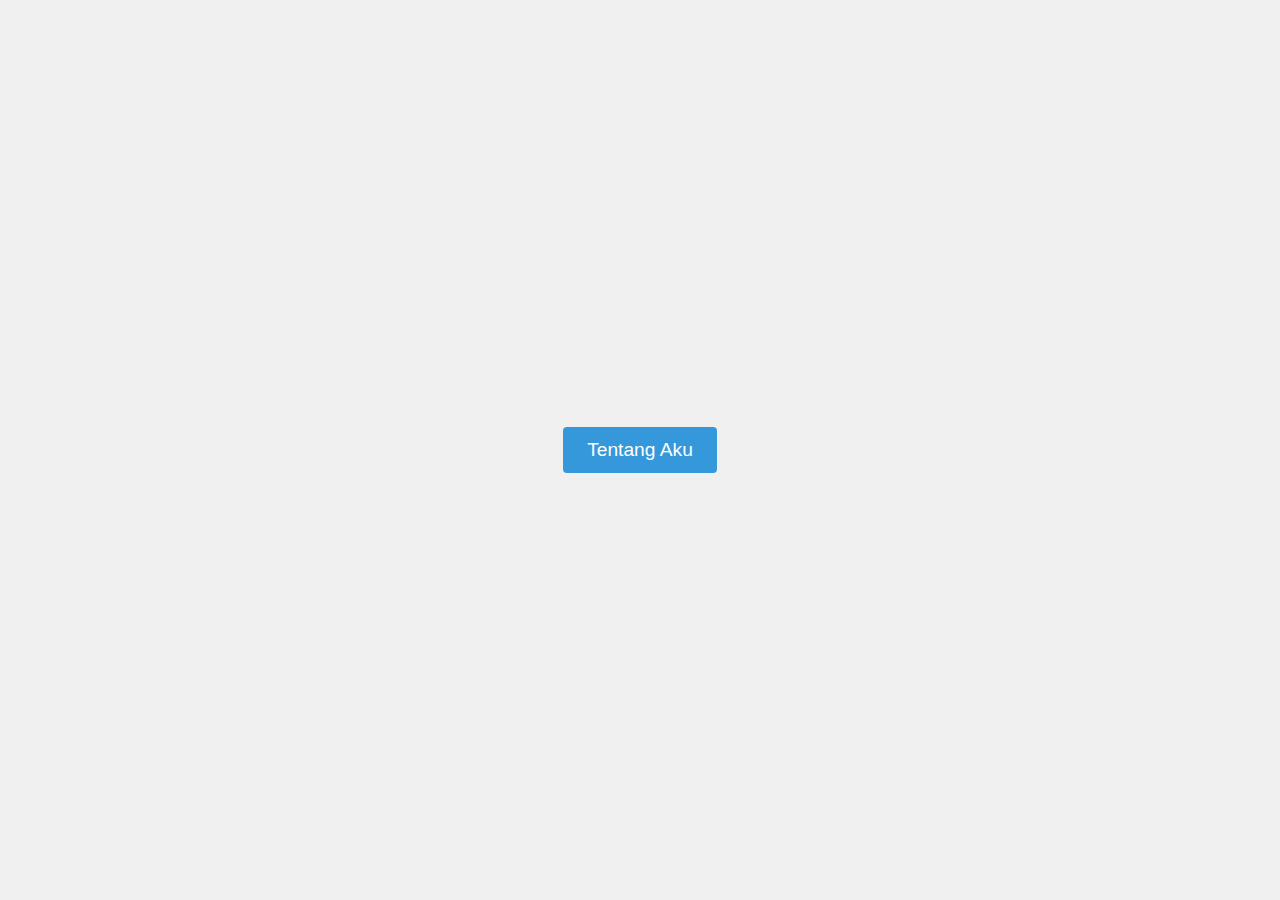
<file: index.html>
<!DOCTYPE html>
<html lang="en">
<head>
<meta charset="UTF-8">
<meta name="viewport" content="width=device-width, initial-scale=1.0">
<title>Gass jii 👾</title>
</head>
<body>
 <!-- CALL TO ACTION-->
 <link rel="stylesheet" href="style.css">
 <div class="button-container">
  <a href="index1.html" class="animated-button">Tentang Aku</a>
 </div>
 <!-- END CALL TO ACTION -->
</body>
</html>
</file>
<file: style.css>
body {
    font-family: Arial, sans-serif;
    display: flex;
    justify-content: center;
    align-items: center;
    height: 100vh;
    margin: 0;
    background-color: #f0f0f0;
  }
  
  .button-container {
    animation: moveUpDown 2s ease-in-out infinite alternate;
  }
  
  .animated-button {
    display: inline-block;
    padding: 12px 24px;
    background-color: #3498db;
    color: white;
    text-decoration: none;
    font-size: 1.2rem;
    border-radius: 4px;
    transition: background-color 0.3s ease;
  }
  
  .animated-button:hover {
    background-color: #2980b9;
  }
  
  @keyframes moveUpDown {
    0% {
      transform: translateY(0);
    }
    100% {
      transform: translateY(-10px);
    }
  }
</file>
